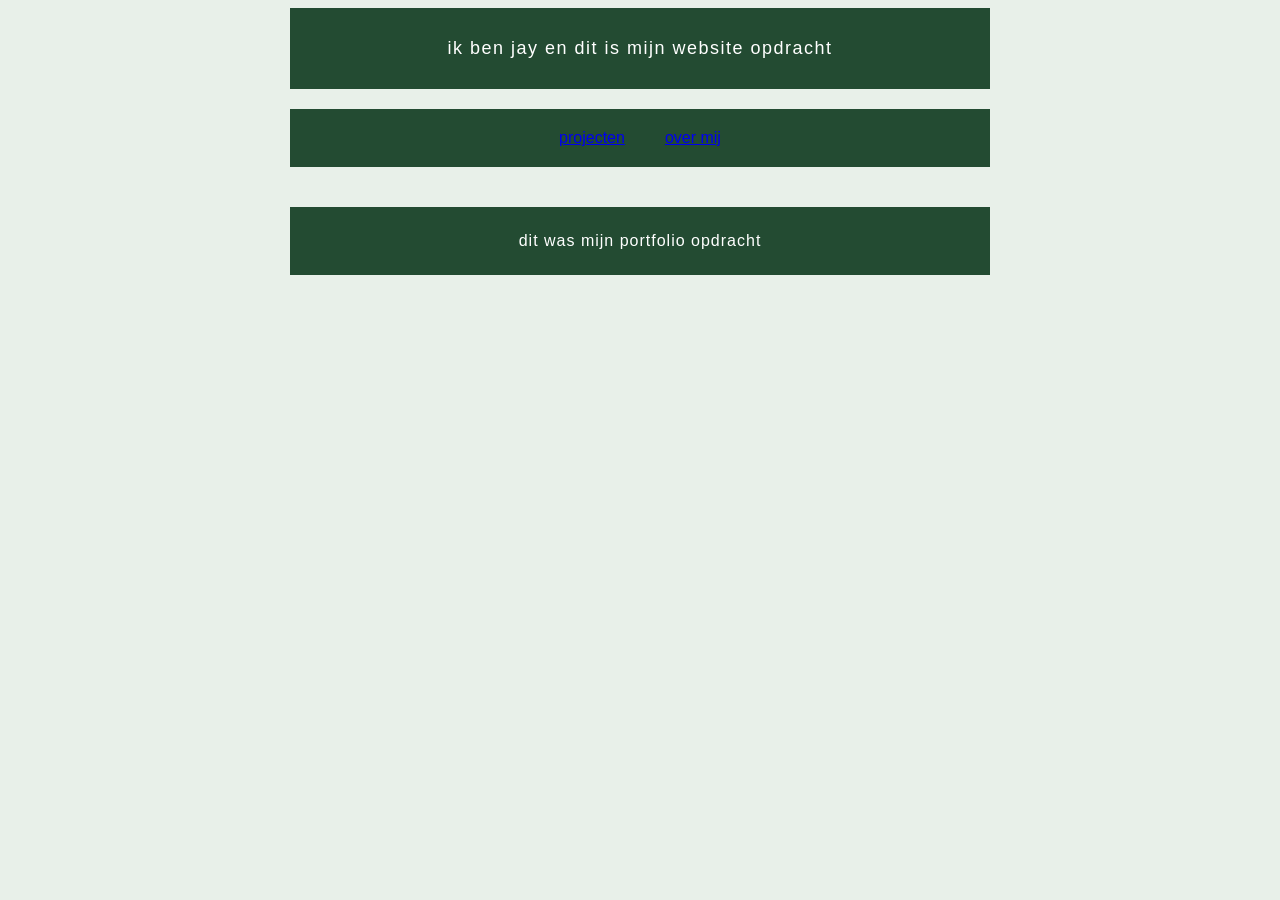
<file: index.html>
<!DOCTYPE html>
<html lang="en">
<head>
    <meta charset="UTF-8">
    <meta name="viewport" content="width=device-width, initial-scale=1.0">
    <link rel="stylesheet" href="css/style.css">
    <title>opdracht</title>
</head>
    <body>
        <header>
            ik ben jay en dit is mijn website opdracht
        </header>

        <nav>
            <a href="projects.html">projecten</a>
            <a href="about.html">over mij</a>
        </nav>

        <footer>
            dit was mijn portfolio opdracht
        </footer>
        
    </body>
</html>
</file>
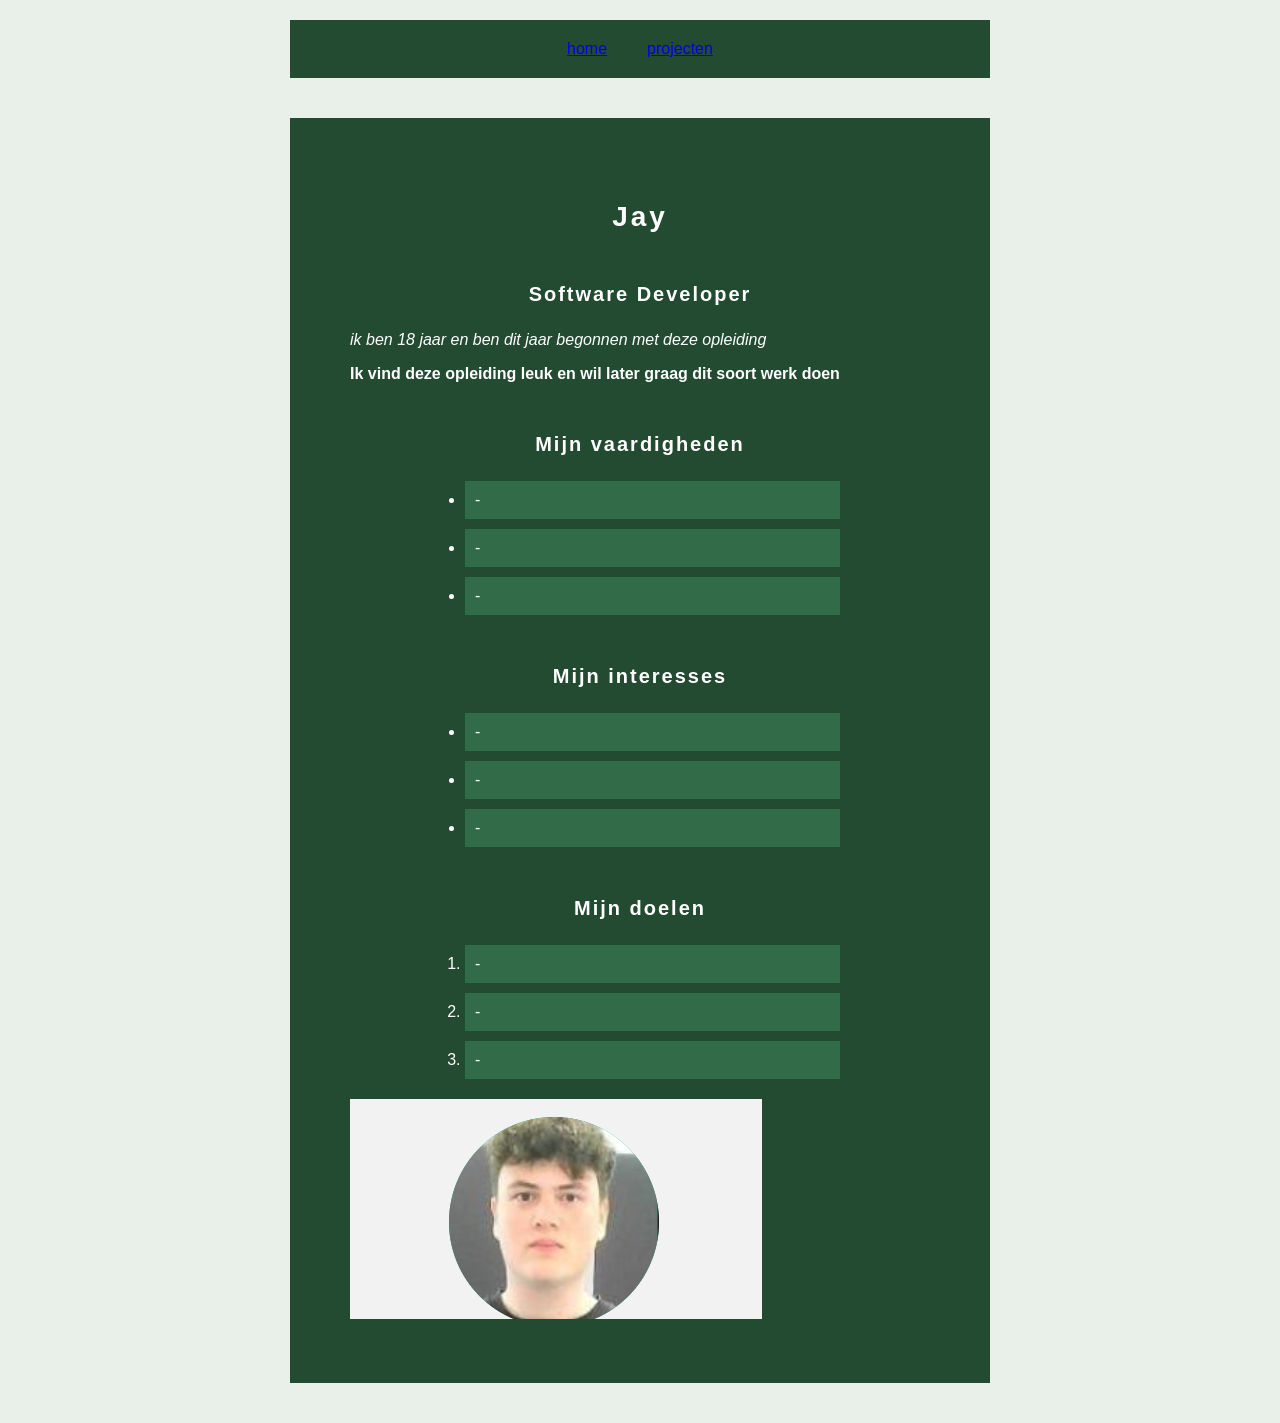
<file: about.html>
<!DOCTYPE html>
<html lang="en">
<head>
    <meta charset="UTF-8">
    <meta name="viewport" content="width=device-width, initial-scale=1.0">
    <link rel="stylesheet" href="css/style.css">
    <title>Over mij</title>
</head>
    <body>
        <nav>
            <a href="index.html">home</a>
            <a href="projects.html">projecten</a>
        </nav>
        <main>
            <section id="over-mij">
                <h1>Jay</h1>
                <h2>Software Developer</h2>

                <p><em>ik ben 18 jaar en ben dit jaar begonnen met deze opleiding</em></p>
                <p><strong>Ik vind deze opleiding leuk en wil later graag dit soort werk doen</strong></p>
            </section>

            <section id="vaardigheden">
                <h2>Mijn vaardigheden</h2>
                <ul>
                    <li>-</li>
                    <li>-</li>
                    <li>-</li>
                </ul>
            </section>

            <section id="interesses">
                <h2>Mijn interesses</h2>
                    <ul>
                        <li>-</li>
                        <li>-</li>
                        <li>-</li>
                    </ul>
            </section>

            <section id="doelen">
                <h2>Mijn doelen</h2>
                    <ol>
                        <li>-</li>
                        <li>-</li>
                        <li>-</li>
                    </ol>
            </section>

            <img src="images/Screenshot 2026-09-28 094519.png" alt="Profielfoto">
        </main>
    </body>
</html>
</file>
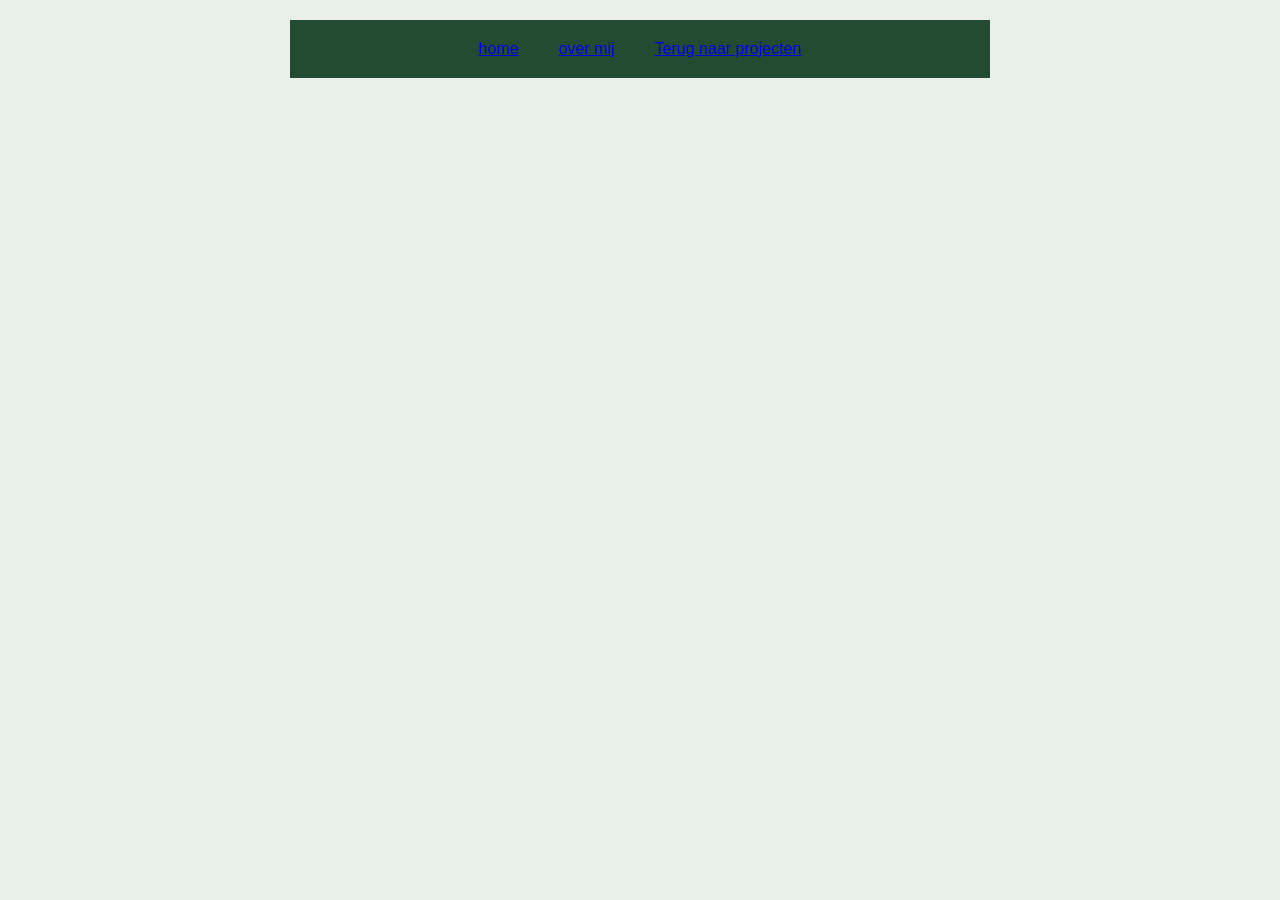
<file: project-1.html>
<!DOCTYPE html>
<html lang="en">
<head>
    <meta charset="UTF-8">
    <meta name="viewport" content="width=device-width, initial-scale=1.0">
    <link rel="stylesheet" href="css/style.css">
    <title>Document</title>
</head>
<body>
        <nav>
            <a href="index.html">home</a>
            <a href="about.html">over mij</a>
            <a href="projects.html">Terug naar projecten</a>
        </nav>
</body>
</html>
</file>
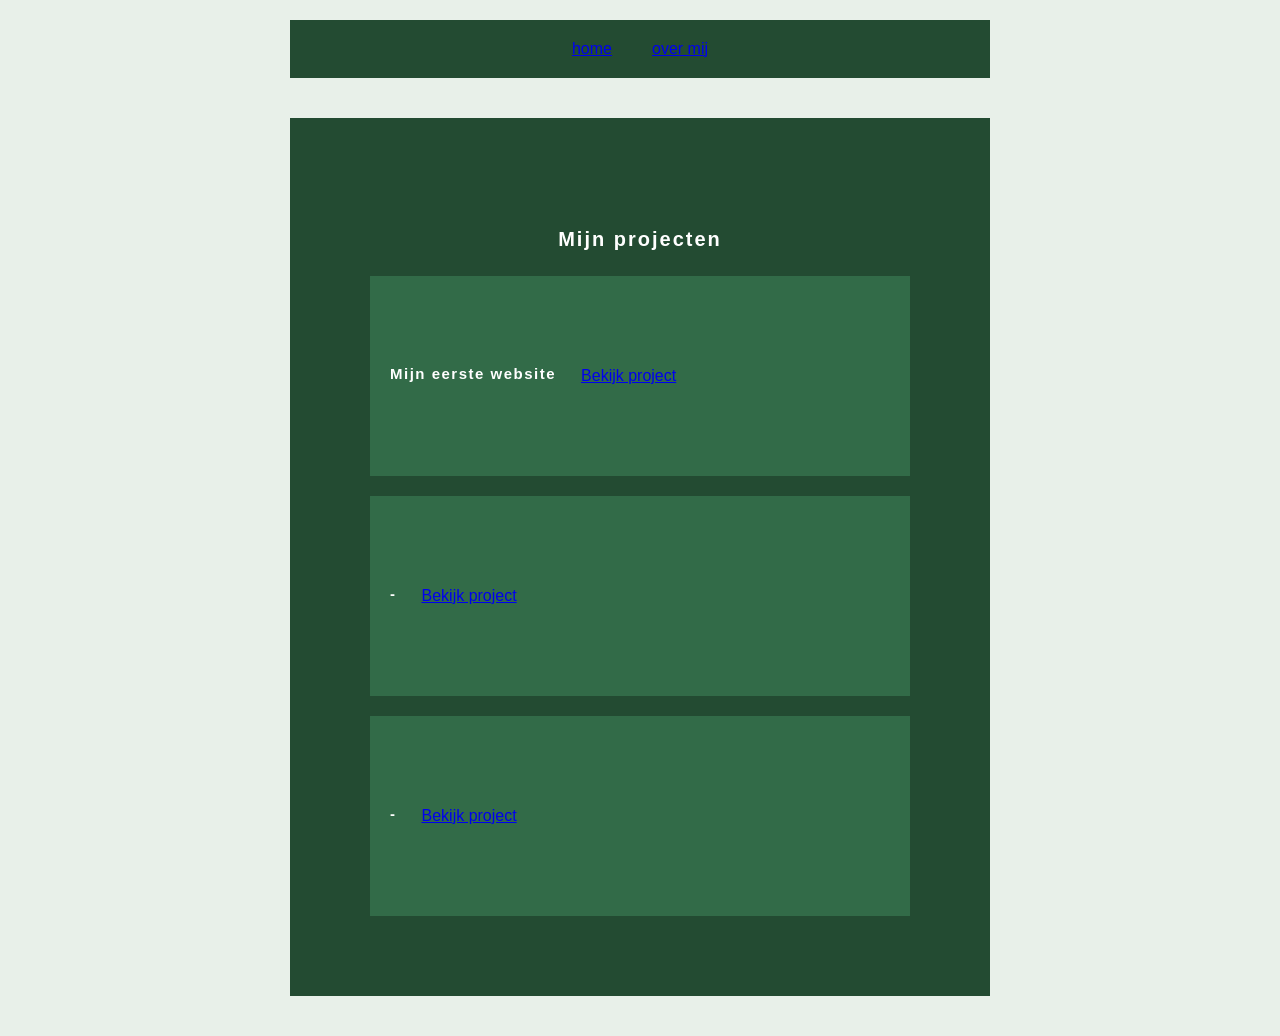
<file: projects.html>
<!DOCTYPE html>
<html lang="en">
<head>
    <meta charset="UTF-8">
    <meta name="viewport" content="width=device-width, initial-scale=1.0">
    <link rel="stylesheet" href="css/style.css">
    <title>Mijn projecten</title>
</head>
    <body>
        <nav>
            <a href="index.html">home</a>
            <a href="about.html">over mij</a>
        </nav>
        <main>
            <section id="projecten">
                <h2>Mijn projecten</h2>

                <div class="projectkaart">
                    <h3>Mijn eerste website</h3>
                    <a href="project-1.html">Bekijk project</a>
                </div>

                <div class="projectkaart">
                    <h3>-</h3>
                    <a href="project-2.html">Bekijk project</a>
                </div>

                <div class="projectkaart">
                    <h3>-</h3>
                    <a href="project-3.html">Bekijk project</a>
                </div>
            </section>
        </main>
    </body>
</html>
</file>
<file: css/style.css>
:root {
    --primary-color: #234b32;
    --secondary-color: #326b48;
    --background-color: #e8f0e9;
}

header{
    font-family: 'Segoe UI', Tahoma, Geneva, Verdana, sans-serif;
    font-size: 18px;
    font-weight: 400;
    letter-spacing: 1.5px;
    margin: auto;
    background-color: #234b32;
    width: 100%;
    max-width: 700px;
    text-align: center;
    padding: 30px;
}
body {
    background-color: #e8f0e9;
    color: white;
    font-family: 'Segoe UI', Tahoma, Geneva, Verdana, sans-serif;
}
main {
    background-color: #234b32;
    color: white;
    margin: 40px auto;
    width: 100%;
    max-width: 700px;
    padding: 60px;
}
h1  {
    text-align: center;
    font-size: 28px;
    letter-spacing: 3px;
}
h2 {
    text-align: center;
    font-size: 20px;
    letter-spacing: 2px;
    margin-top: 50px;
    margin-bottom: 25px;
}
h3 {
    text-align: center;
    font-size: 15px;
    letter-spacing: 1.5px;
    margin-top: 10px;
}

ol, ul {
    max-width: 400px;
    margin: 20px auto;
    padding-left: 25px;
}

li {
    padding: 10px;
    margin-bottom: 10px;
    background-color: #326b48;
}
footer {
    background-color: #234b32;
    color: white;
    text-align: center;
    max-width: 700px;
    margin: 40px auto;
    padding: 25px 60px;
    letter-spacing: 1px;
    }

    .projectkaart {
    height: 200px;
    padding: 20px;
    margin: 20px;
    background-color: #326b48;
    display: flex;align-items: center;
    gap: 25px;
}

* {
    box-sizing: border-box;
}

nav {
    background-color: #234b32;
    width: 100%;
    max-width: 700px;
    margin: 20px auto;
    padding: 20px;
    display: flex;
    justify-content: center;
    gap: 40px;
}
@media (max-width: 786px) {
    header, nav, main, footer{
        width: 90%;
        max-width: 100%;
        margin-left: auto;
        margin-right: auto;
}
main {
    padding: 25px;
}

header {
    padding: 20px;
}

nav {
    flex-direction: column;
    align-items: center;
    gap: 15px;
}

.projectkaart{
    height: auto;
    flex-direction: column;
}
h1 {
    font-size: 24px;
}
h2 {
    font-size: 18px;
}
footer {
    padding: 20px;
}
body {
    margin: 0;
}

img {
    max-width: 100%;
    height: auto;
}
}
</file>
